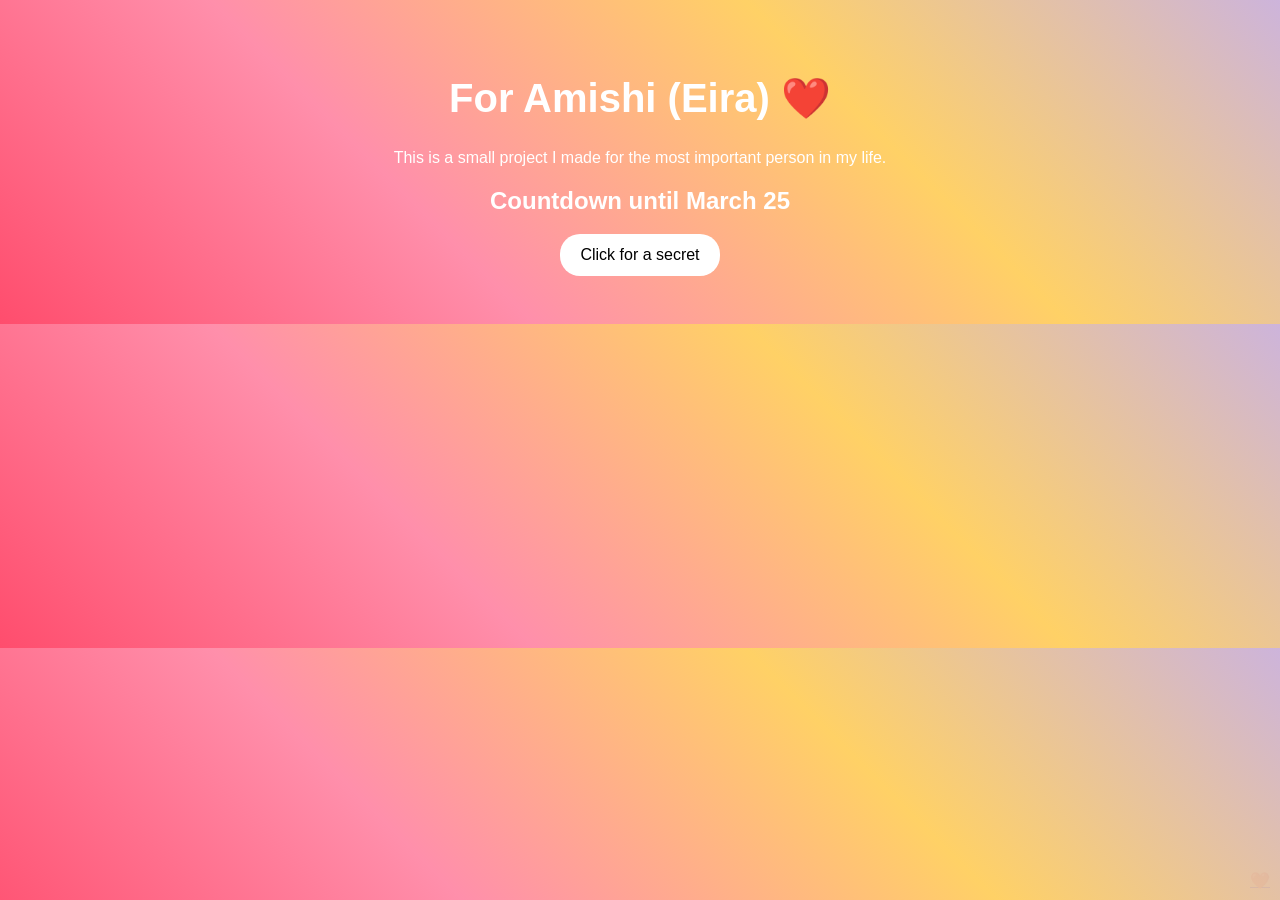
<file: index.html>
<!DOCTYPE html>
<html>
<head>
<title>For Eira ❤️</title>
<link rel="stylesheet" href="style.css">
</head>
<div class="hearts"></div>
<body>

<h1>For Amishi (Eira) ❤️</h1>

<p>
This is a small project I made for the most important person in my life.
</p>

<h2>Countdown until March 25</h2>

<p id="countdown"></p>

<button onclick="showMessage()">Click for a secret</button>

<p id="secret" style="display:none;">
I love you more than words can explain ❤️
</p>

<script src="script.js"></script>

</body>





<a href="secret.html" style="position:absolute; bottom:10px; right:10px; opacity:0.05;">❤️</a>



</html>
</file>
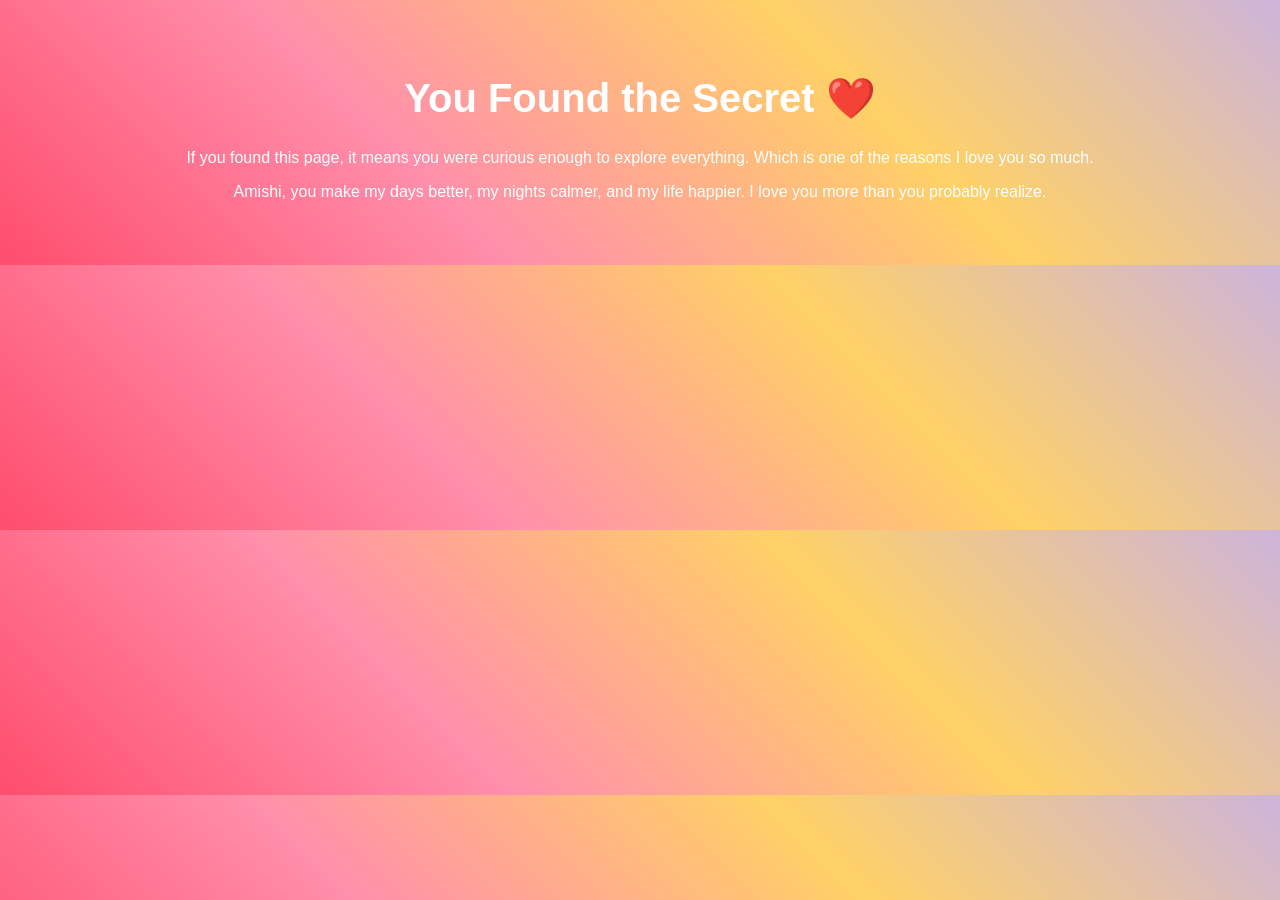
<file: secret.html>
<!DOCTYPE html>
<html>
<head>
<title>Secret for Eira</title>
<link rel="stylesheet" href="style.css">
</head>

<body>

<h1>You Found the Secret ❤️</h1>

<p>
If you found this page, it means you were curious enough to explore everything.
Which is one of the reasons I love you so much.
</p>

<p>
Amishi, you make my days better, my nights calmer, and my life happier.
I love you more than you probably realize.
</p>

</body>
</html>
</file>
<file: style.css>
body {
background: linear-gradient(45deg,#ff4d6d,#ff8fab,#ffd166,#cdb4db);
font-family: Arial;
text-align: center;
padding: 40px;
color: white;
}

h1{
font-size: 40px;
}

button{
padding: 12px 20px;
background: white;
border: none;
border-radius: 20px;
font-size: 16px;
cursor: pointer;
}

.hearts::before,
.hearts::after {
content: "❤️ ❤️ ❤️ ❤️ ❤️ ❤️ ❤️ ❤️ ❤️ ❤️";
position: fixed;
top: -10%;
left: 0;
width: 100%;
font-size: 24px;
animation: floatHearts 10s linear infinite;
opacity: 0.6;
}

@keyframes floatHearts {
0% { transform: translateY(-10%); }
100% { transform: translateY(110vh); }
}
</file>
